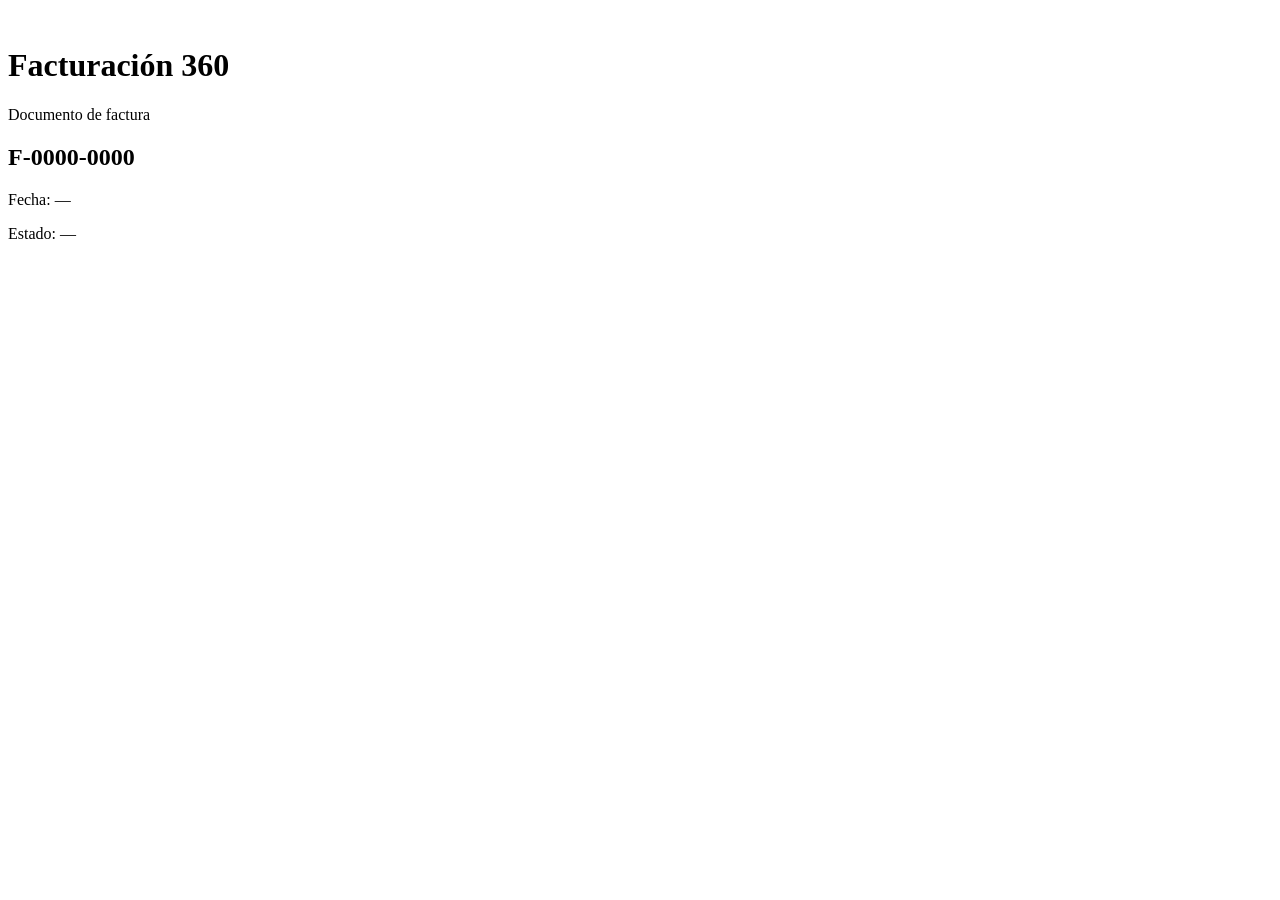
<file: facturacion360/src/main/resources/templates/factura-pdf-cabecera.html>
<!DOCTYPE html>
<!--/*
    Las tres piezas de la cabecera de la factura.

    Viven en fragmentos porque el A4 y el A5 las colocan distinto —el A4 en una
    fila de tres celdas, el A5 en dos filas— pero su contenido es exactamente el
    mismo. Escribirlas dos veces en factura-pdf.html significaba que cualquier
    cambio en el número o en la fecha había que hacerlo en dos sitios, y el día
    que alguien se olvidara de uno el A5 y el A4 dirían cosas distintas.

    El fragmento del QR va aparte, en factura-pdf-qr.html, porque además cambia
    de forma entre los dos formatos y no solo de posición.
*/-->
<html xmlns:th="http://www.thymeleaf.org" lang="es">
<body>

<!--/*
    El emisor. El subtítulo solo aparece donde hay sitio: en A5 la cabecera se
    pelea por cada milímetro y esa línea no aporta nada que no diga ya el resto
    del documento.
*/-->
<th:block th:fragment="emisor">
    <img th:if="${logo}" th:src="${logo}" alt="" />
    <h1 th:text="${fmt.oRaya(emisor?.nombre())}">Facturación 360</h1>
    <p class="sub" th:unless="${estrecha}">Documento de factura</p>
</th:block>

<!--/* Número, fecha y estado: lo que identifica el documento. */-->
<th:block th:fragment="identificacion">
    <h2 th:text="${factura.numeroFactura()}">F-0000-0000</h2>
    <p class="dato">Fecha: <span th:text="${fmt.fecha(factura.fechaEmision())}">—</span></p>
    <p class="dato">Estado: <span th:text="${factura.estado()}">—</span></p>
</th:block>

</body>
</html>
</file>
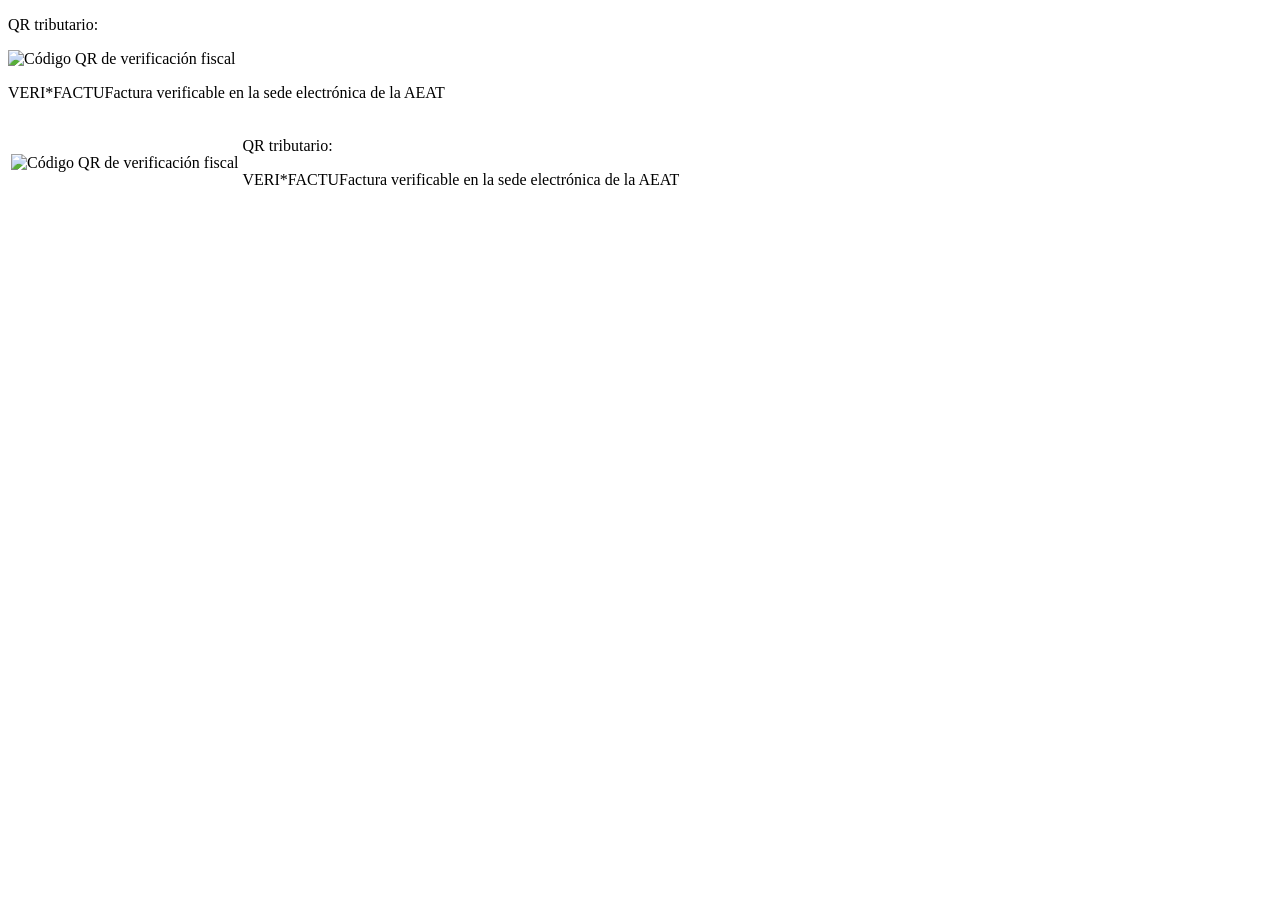
<file: facturacion360/src/main/resources/templates/factura-pdf-qr.html>
<!DOCTYPE html>
<!--/*
    Bloque QR · Orden HAC/1177/2024, arts. 20 y 21.

    Vive en su propio fichero y no dentro de factura-pdf.html porque un
    fragmento definido en el mismo <body> que lo usa se pintaría además en el
    sitio donde está declarado, duplicando el código.

    Solo aparece en facturas emitidas: un borrador no tiene registro de
    facturación y por tanto no tiene URL en la sede de la AEAT. El servicio pasa
    «qr» a null en ese caso, y también cuando no hay emisor configurado, porque
    su NIF forma parte de la URL que se codifica.

    El tamaño del código (35 mm en A4, 30 mm en A5) y su zona de silencio salen
    de factura-pdf.css. Los 30 mm son el MÍNIMO legal del art. 21: es lo único
    del documento que no se encoge cuando se comprime la hoja.
*/-->
<html xmlns:th="http://www.thymeleaf.org" lang="es">
<body>

<div th:fragment="bloqueQr" class="bloque-qr" th:if="${qr}">

    <!--/* A4 y Carta: rótulo encima, código, leyenda debajo. */-->
    <div th:unless="${estrecha}">
        <p class="rotulo-qr">QR tributario:</p>
        <img th:src="${qr}" alt="Código QR de verificación fiscal" />
        <p class="leyenda-qr">VERI*FACTU<span class="nota">Factura verificable en la sede electrónica de la AEAT</span></p>
    </div>

    <!--/*
        A5: el código a la izquierda y sus leyendas a la derecha. Los textos son
        los mismos y siguen a 9pt, pero dejan de sumar alto: son los 17 mm que
        le faltan al A5 para caber en un folio.
    */-->
    <table class="qr-tabla" th:if="${estrecha}">
        <tr>
            <td>
                <img th:src="${qr}" alt="Código QR de verificación fiscal" />
            </td>
            <td class="qr-textos">
                <p class="rotulo-qr">QR tributario:</p>
                <p class="leyenda-qr">VERI*FACTU<span class="nota">Factura verificable en la sede electrónica de la AEAT</span></p>
            </td>
        </tr>
    </table>
</div>

</body>
</html>
</file>
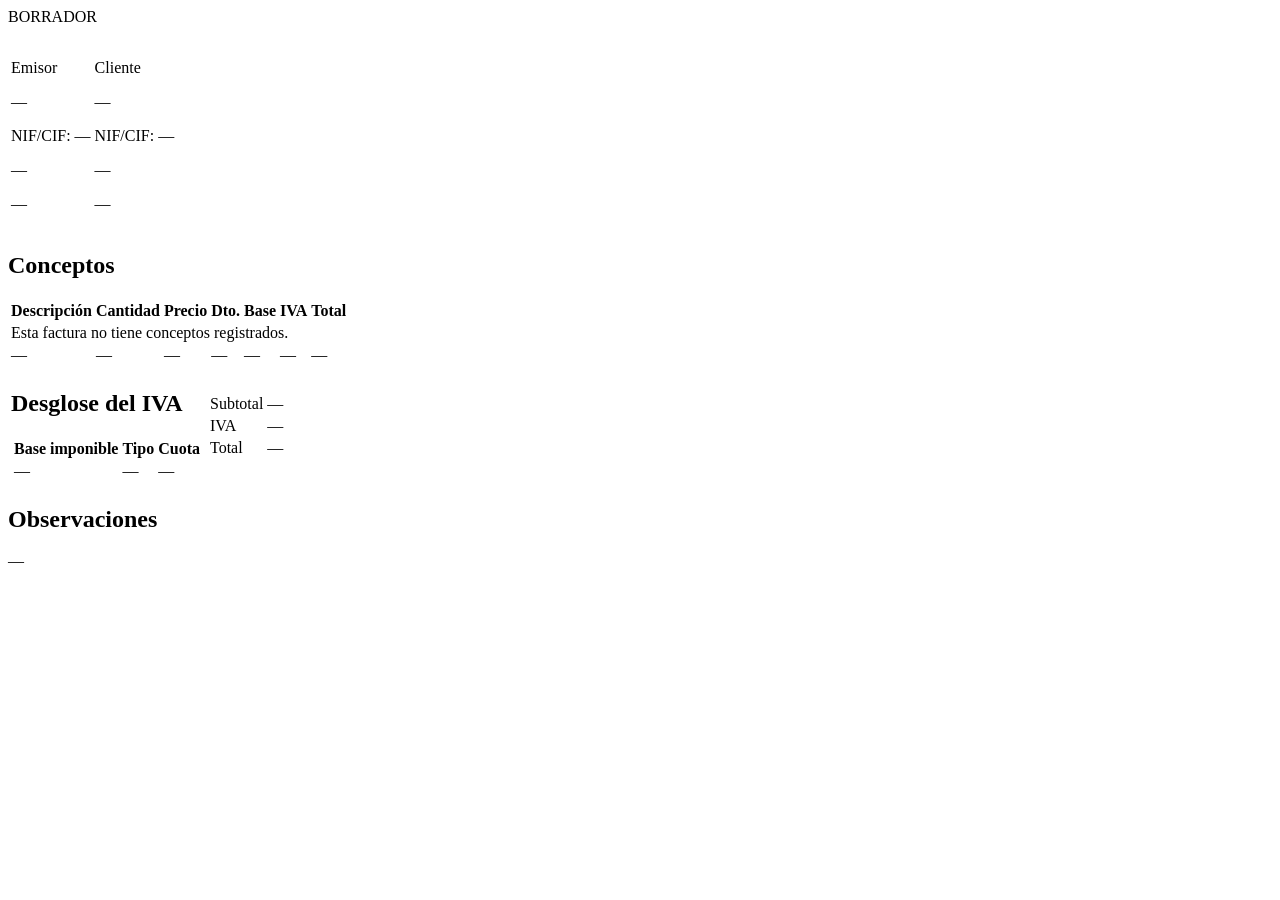
<file: facturacion360/src/main/resources/templates/factura-pdf.html>
<!DOCTYPE html>
<!--/*
    Plantilla del PDF de una factura.

    Se escribe como XHTML BIEN FORMADO (etiquetas vacías cerradas con «/>») a
    propósito: OpenHTMLtoPDF parsea el documento con un parser XML, y una sola
    etiqueta sin cerrar hace fallar la generación entera.

    La maquetación es de tablas y no de flexbox o grid porque el motor es CSS
    2.1. Los estilos viven en static/factura-pdf.css y los inyecta el servicio,
    junto con la regla @page del formato elegido.

    Todos los datos salen por th:text, que escapa: un cliente llamado
    «<img src=x onerror=...>» tiene que verse como texto, no ejecutarse.
*/-->
<html xmlns:th="http://www.thymeleaf.org" lang="es">
<head>
    <meta charset="UTF-8" />
    <title th:text="${factura.numeroFactura()}">Factura</title>
    <style th:utext="${reglaPagina}"></style>
    <style th:utext="${css}"></style>
</head>
<body th:classappend="${estrecha} ? 'a5' : ''">

    <!--/* Solo en borradores: deja claro que el documento no es una factura válida. */-->
    <div class="marca-agua" th:if="${esBorrador}">BORRADOR</div>

    <!-- ── Cabecera ─────────────────────────────────────── -->
    <!--/*
        Las tres piezas (emisor, identificación y QR) salen de fragmentos: lo
        único que cambia entre formatos es cómo se colocan, no lo que dicen.
    */-->
    <div class="cabecera">
        <table class="cabecera-tabla">

            <!--/*
                A4 y Carta: una sola fila con emisor, número y QR. Hay 182 mm de
                ancho y los tres bloques caben de sobra.
            */-->
            <tr th:unless="${estrecha}">
                <td class="c-emisor" th:insert="~{factura-pdf-cabecera :: emisor}"></td>
                <td class="c-datos"  th:insert="~{factura-pdf-cabecera :: identificacion}"></td>
                <td class="c-qr"     th:insert="~{factura-pdf-qr :: bloqueQr}"></td>
            </tr>

            <!--/*
                A5: dos filas. Con 120 mm de ancho, emisor, número y QR en la
                misma línea no caben, y apilar la cabecera entera dejaba el QR
                debajo de todo comiéndose media hoja. Así el número y el QR
                comparten la segunda fila.
            */-->
            <tr th:if="${estrecha}">
                <td class="c-emisor" colspan="2"
                    th:insert="~{factura-pdf-cabecera :: emisor}"></td>
            </tr>
            <tr th:if="${estrecha}">
                <td class="c-datos" th:insert="~{factura-pdf-cabecera :: identificacion}"></td>
                <td class="c-qr"    th:insert="~{factura-pdf-qr :: bloqueQr}"></td>
            </tr>
        </table>
    </div>

    <!-- ── Emisor y cliente ──────────────────────────────────────── -->
    <table class="datos-partes">
        <tr>
            <td>
                <p class="parte-titulo">Emisor</p>
                <p class="parte-nombre" th:text="${fmt.oRaya(emisor?.nombre())}">—</p>
                <p>NIF/CIF: <span th:text="${fmt.oRaya(emisor?.cif())}">—</span></p>
                <p th:text="${fmt.oRaya(emisor?.direccion())}">—</p>
                <p th:text="${fmt.oRaya(emisor?.telefono()) + ' · ' + fmt.oRaya(emisor?.email())}">—</p>
            </td>
            <td>
                <p class="parte-titulo">Cliente</p>
                <p class="parte-nombre" th:text="${fmt.oRaya(cliente.nombre())}">—</p>
                <p>NIF/CIF: <span th:text="${fmt.oRaya(cliente.nifCif())}">—</span></p>
                <p th:text="${fmt.oRaya(cliente.direccion()) + ', ' + fmt.oRaya(cliente.codigoPostal())
                              + ' ' + fmt.oRaya(cliente.poblacion()) + ' (' + fmt.oRaya(cliente.provincia()) + ')'}">—</p>
                <p th:text="${fmt.oRaya(cliente.telefono()) + ' · ' + fmt.oRaya(cliente.email())}">—</p>
            </td>
        </tr>
    </table>

    <!-- ── Conceptos ─────────────────────────────────────────────── -->
    <h2 class="titulo-seccion">Conceptos</h2>
    <table class="conceptos">
        <thead>
            <tr>
                <th scope="col">Descripción</th>
                <th scope="col" class="num">Cantidad</th>
                <th scope="col" class="num">Precio</th>
                <th scope="col" class="num">Dto.</th>
                <th scope="col" class="num">Base</th>
                <th scope="col" class="num">IVA</th>
                <th scope="col" class="num">Total</th>
            </tr>
        </thead>
        <tbody>
            <tr th:if="${conceptos.isEmpty()}">
                <td colspan="7">Esta factura no tiene conceptos registrados.</td>
            </tr>
            <tr th:each="c : ${conceptos}">
                <td th:text="${fmt.oRaya(c.descripcion())}">—</td>
                <td class="num" th:text="${fmt.oRaya(c.cantidad())}">—</td>
                <td class="num" th:text="${fmt.importe(c.precioUnitario())}">—</td>
                <td class="num" th:text="${fmt.porcentaje(c.descuento())}">—</td>
                <td class="num" th:text="${fmt.importe(c.baseImponible())}">—</td>
                <td class="num" th:text="${fmt.importe(c.importeIva())}">—</td>
                <td class="num" th:text="${fmt.importe(c.total())}">—</td>
            </tr>
        </tbody>
    </table>

    <!-- ── Desglose del IVA y totales ────────────────────────────── -->
    <table class="pie">
        <tr>
            <td class="pie-desglose">
                <div th:if="${not desglose.isEmpty()}">
                    <h2 class="titulo-seccion">Desglose del IVA</h2>
                    <table class="desglose">
                        <thead>
                            <tr>
                                <th scope="col" class="num">Base imponible</th>
                                <th scope="col" class="num">Tipo</th>
                                <th scope="col" class="num">Cuota</th>
                            </tr>
                        </thead>
                        <tbody>
                            <tr th:each="d : ${desglose}">
                                <td class="num" th:text="${fmt.importe(d.baseImponible())}">—</td>
                                <td class="num" th:text="${fmt.porcentaje(d.tipoImpositivo())}">—</td>
                                <td class="num" th:text="${fmt.importe(d.cuotaRepercutida())}">—</td>
                            </tr>
                        </tbody>
                    </table>
                </div>
            </td>
            <td class="pie-totales">
                <table class="totales">
                    <tr>
                        <td>Subtotal</td>
                        <td th:text="${fmt.importe(factura.subtotal())}">—</td>
                    </tr>
                    <tr>
                        <td>IVA</td>
                        <td th:text="${fmt.importe(factura.importeIva())}">—</td>
                    </tr>
                    <tr class="total-final">
                        <td>Total</td>
                        <td th:text="${fmt.importe(factura.total())}">—</td>
                    </tr>
                </table>
            </td>
        </tr>
    </table>

    <!-- ── Observaciones ─────────────────────────────────────────── -->
    <div class="observaciones"
         th:if="${factura.observaciones() != null and !factura.observaciones().isBlank()}">
        <h2 class="titulo-seccion">Observaciones</h2>
        <p th:text="${factura.observaciones()}">—</p>
    </div>

</body>
</html>
</file>
